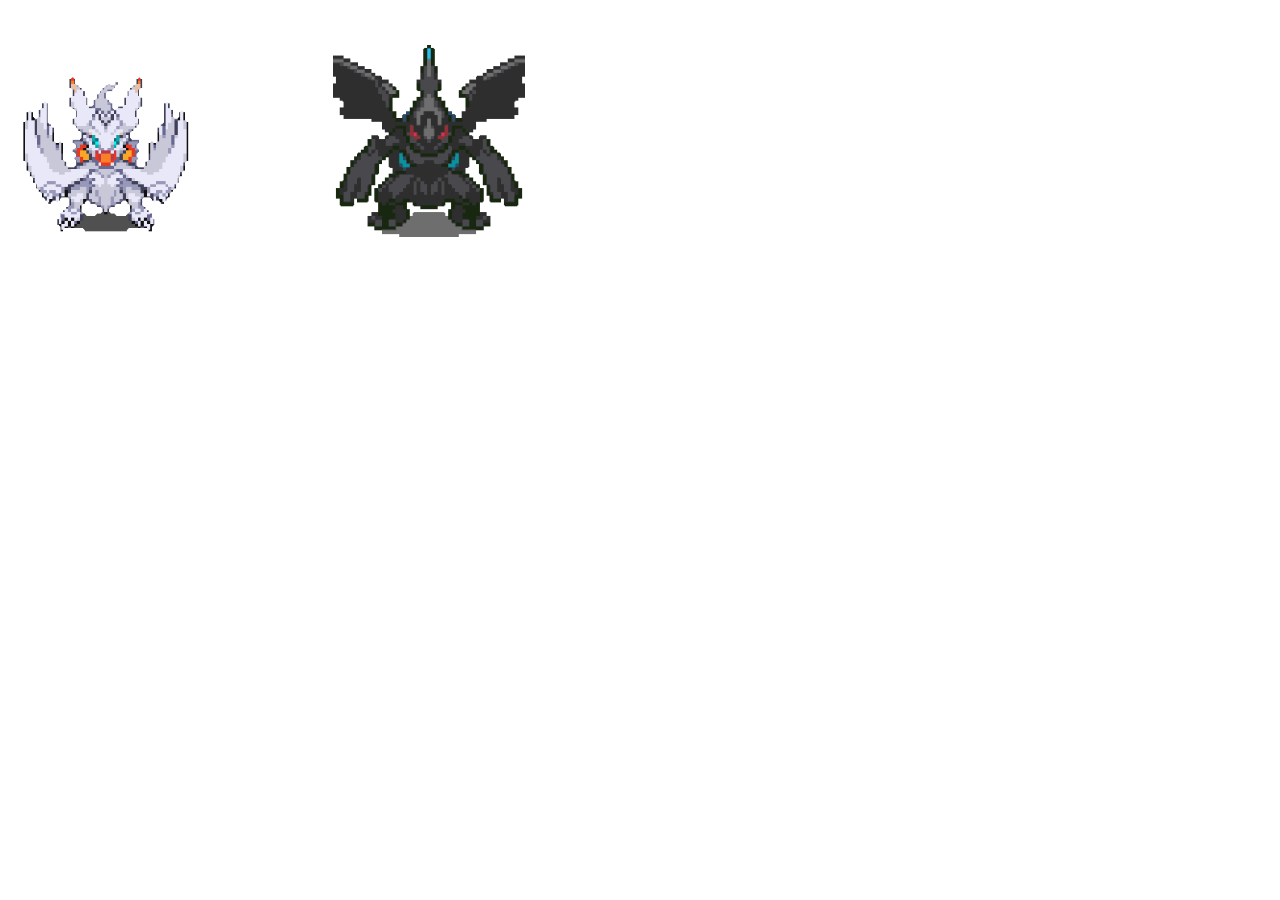
<file: docs/index.html>
<!DOCTYPE html>
<html>
    <head>
        <title>Index</title>
        <link rel="stylesheet" href="style.css"/>
    </head>
    <body>
        <div class="legendaries">
            <img src="images/reshiram.gif" alt="Reshiram"> Pokemon Black and White: Language Analysis <img src="images/zekrom.gif" alt="Zekrom"/>
        </div>
    </body>
</html>
</file>
<file: docs/style.css>
body
{
    background-image: url("file:///C:/Users/kra5379/Documents/GitHub/Pokemon-Black-White-Analysis/docs/images/background.png");
    background-size: cover;
    color: white;
    font-family: serif;
    font-size: 2em;
}
div.legendaries
{
    display: flex;
    flex-direction: row;
    margin-top: 5vh;
    margin-bottom: 10vh;
    width: 20vw;
    height: 15vw;
}
</file>
